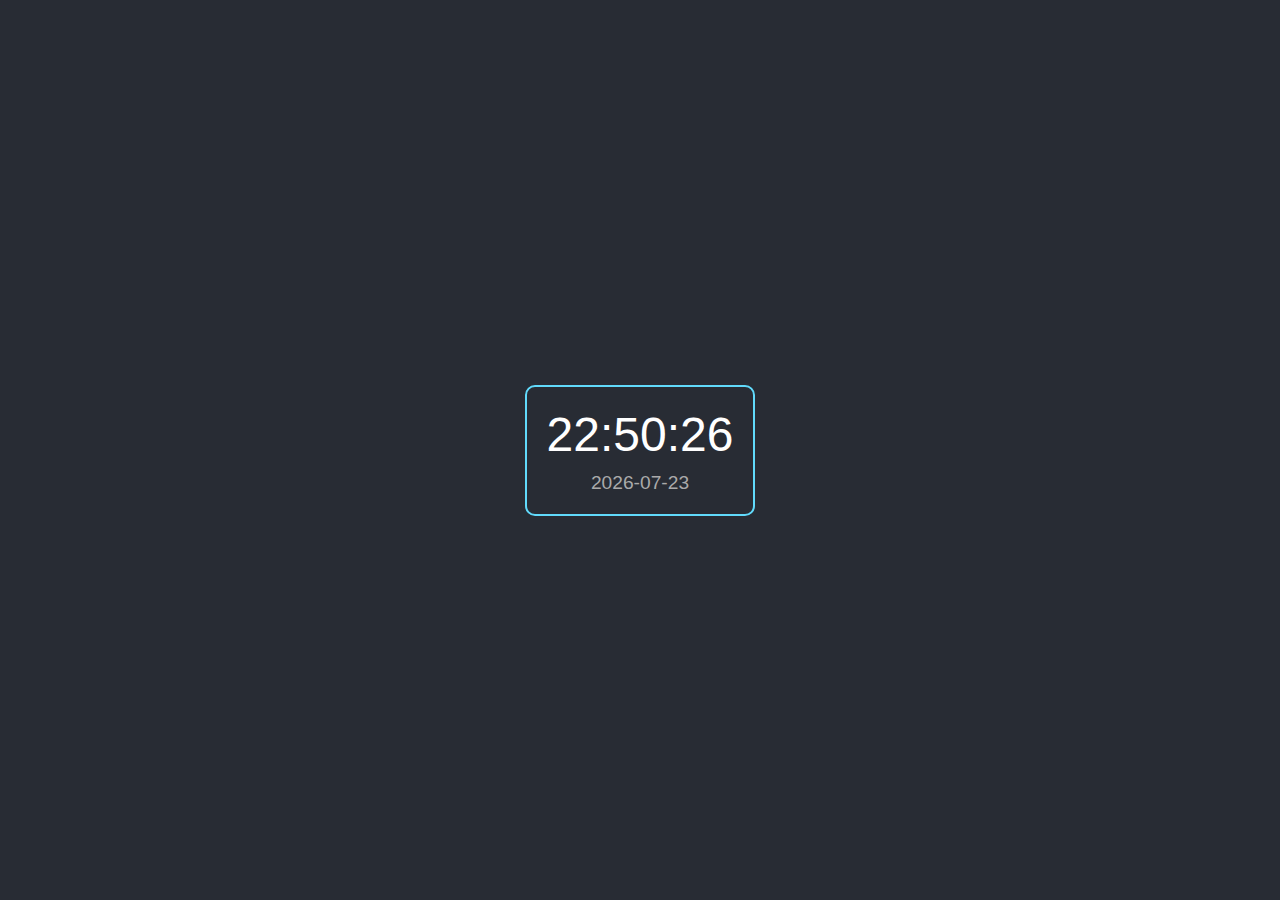
<file: clock/index.html>
<!DOCTYPE html>
<html lang="en">
  <head>
    <meta charset="UTF-8" />
    <meta name="viewport" content="width=device-width, initial-scale=1.0" />
    <title>Clock</title>
    <link rel="stylesheet" href="index.css" />
  </head>
  <body>
    <div class="clock">
      <div class="time" id="time">00:00:00</div>
      <div class="date" id="date">Date</div>
    </div>
    <script src="index.js"></script>
  </body>
</html>
</file>
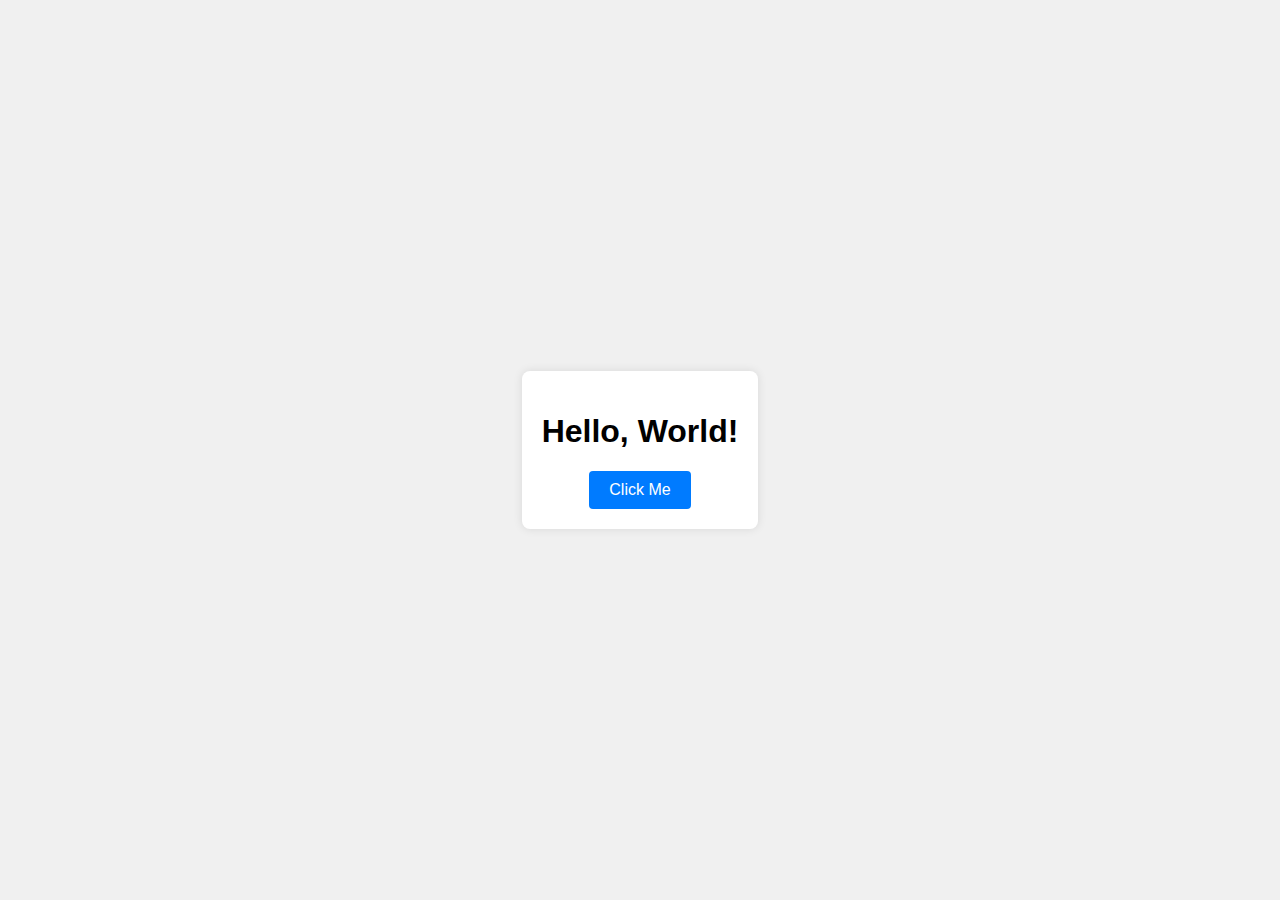
<file: path-block/index.html>
<!DOCTYPE html>
<html lang="en">
<head>
    <meta charset="UTF-8">
    <meta name="viewport" content="width=device-width, initial-scale=1.0">
    <title>Example Document</title>
    <link rel="stylesheet" href="./index.css">
</head>
<body>
    <div class="container">
        <h1>Hello, World!</h1>
        <button onclick="showAlert()">Click Me</button>
    </div>
    <script src="./index.js"></script>
</body>
</html>
</file>
<file: clock/index.css>
* {
  box-sizing: border-box;
  margin: 0;
  padding: 0;
}

body {
  display: flex;
  align-items: center;
  justify-content: center;
  height: 100vh;
  background-color: #282c34;
  color: #ffffff;
  font-family: Arial, sans-serif;
}

.clock {
  text-align: center;
  padding: 20px;
  border: 2px solid #61dafb;
  border-radius: 10px;
}

.time {
  font-size: 3rem;
  margin-bottom: 10px;
}

.date {
  font-size: 1.2rem;
  color: #aaaaaa;
}
</file>
<file: path-block/index.css>
body {
            font-family: Arial, sans-serif;
            background-color: #f0f0f0;
            margin: 0;
            padding: 0;
            display: flex;
            justify-content: center;
            align-items: center;
            height: 100vh;
        }
        .container {
            background-color: #fff;
            padding: 20px;
            border-radius: 8px;
            box-shadow: 0 0 10px rgba(0, 0, 0, 0.1);
            text-align: center;
        }
        button {
            padding: 10px 20px;
            font-size: 16px;
            border: none;
            border-radius: 4px;
            background-color: #007BFF;
            color: #fff;
            cursor: pointer;
        }
        button:hover {
            background-color: #0056b3;
        }
</file>
